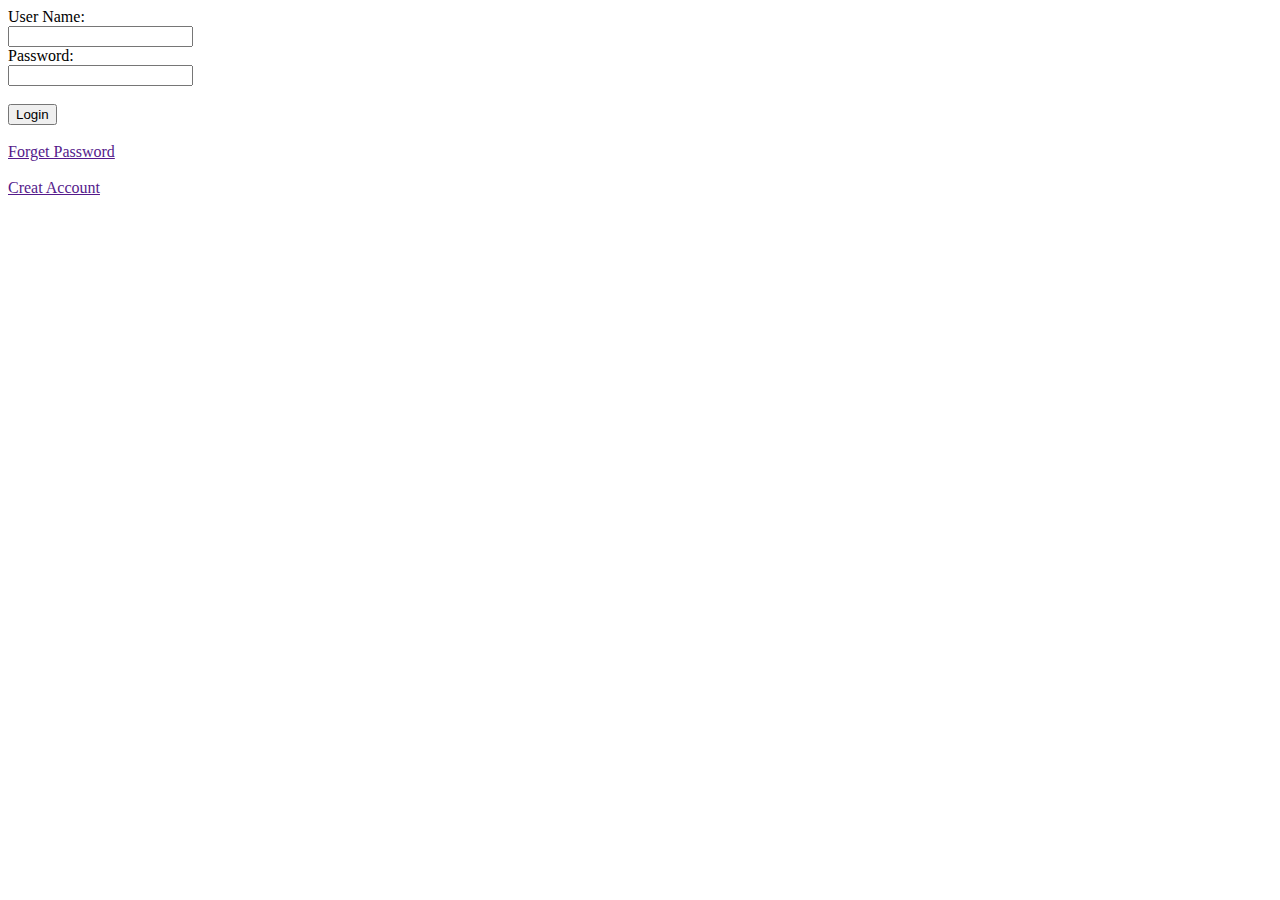
<file: Project of Web dev.html>
<!DOCTYPE html>
<html>
<head></head>
<body>
<form>
  User Name:</br>
  <input type="text" name="username"></br>
  Password:</br>
  <input type="text" name="password"></br></br>
  <button>Login</button></br></br>
  <a href=""> Forget Password</a></br></br>
  <a href=""> Creat Account</a></br></br>
</form>
</body>
</html>
</file>
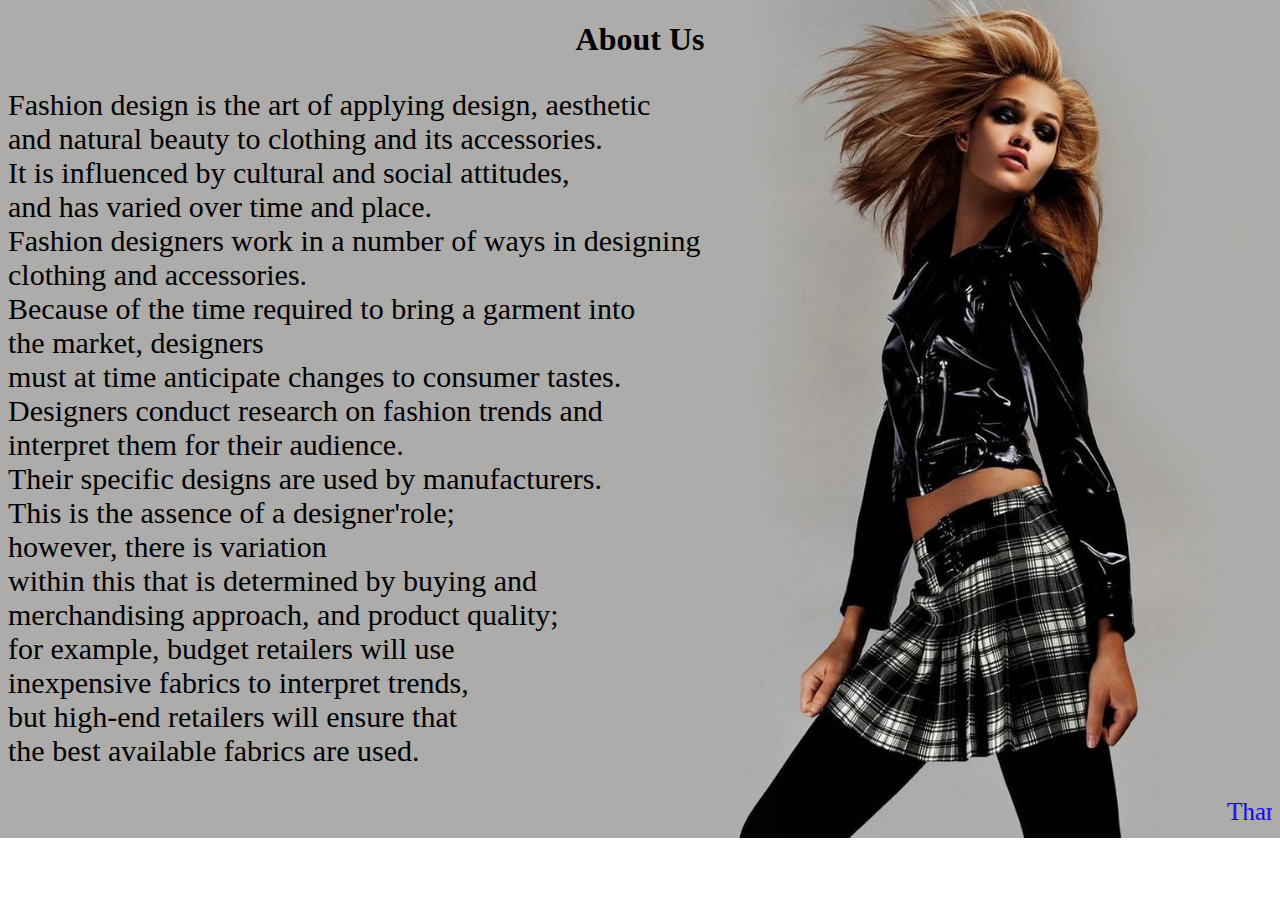
<file: website/about us.html>
<!DOCTYPE html>
<html>
<head>


</head>

<body>
<center><h1>About Us</h1></center>
<link rel="stylesheet" type="text/css" href="fashion.css">
 <p class="p">
 Fashion design is the art of applying design, aesthetic<br>
 and natural beauty to clothing and its accessories.<br>
 It is influenced by cultural and social attitudes,<br>
 and has varied over time and place.<br>
 Fashion designers work in a number of ways in designing <br>
 clothing and accessories.<br>
 Because of the time required to bring a garment into<br> 
 the market, designers<br>
 must at time anticipate changes to consumer tastes.<br>
 Designers conduct research on fashion trends and <br>
 interpret them for their audience.<br>
 Their specific designs are used by manufacturers.<br>
 This is the assence of a designer'role; <br>
 however, there is variation  <br>
 within this that is determined by buying and<br>
 merchandising approach, and product quality;<br>
 for example, budget retailers will use <br>
 inexpensive fabrics to interpret trends,<br>
 but high-end retailers will ensure that<br>
 the best available fabrics are used.
 </p>
 <marquee class="marquee">Thank You for visiting our website.you're heartiest welcome Keep Stay with us</marquee>


  
</body>
</html>
</file>
<file: website/fashion.css>
body{
	background-image:url("./images/thikthak.jpg");
	
	height:100%;
	background-repeat:no-repeat;
	background-size:cover;
	
}
.p{
	font-family:"Times New Roman", Times, serif;
	color:black;
	font-size:30px;
}
.marquee{
	font-size:25px;
	color:blue;
}
</file>
